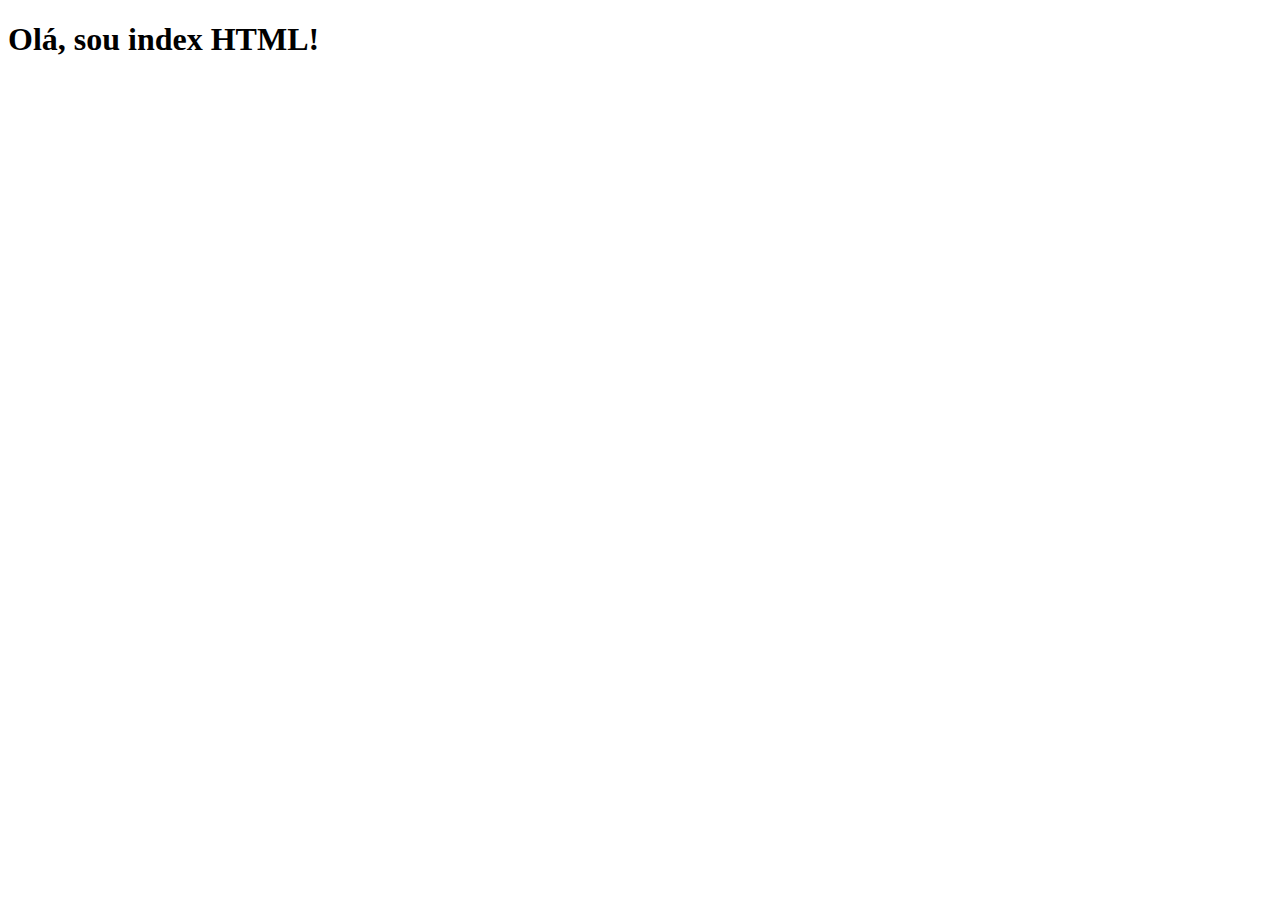
<file: sobre.html>
<!--Luisa Mikie Shibukawa Araujo / Karine Nicole de Melo Ramos -->
     

<!DOCTYPE html>
<html lang="pt-br"></html>
<html>
<head>
<title>Piticos Pet</title>
<meta charset="utf-8">
</head>
<body>
<h1>Olá, sou index HTML!</h1>
</body>
</html>
</file>
